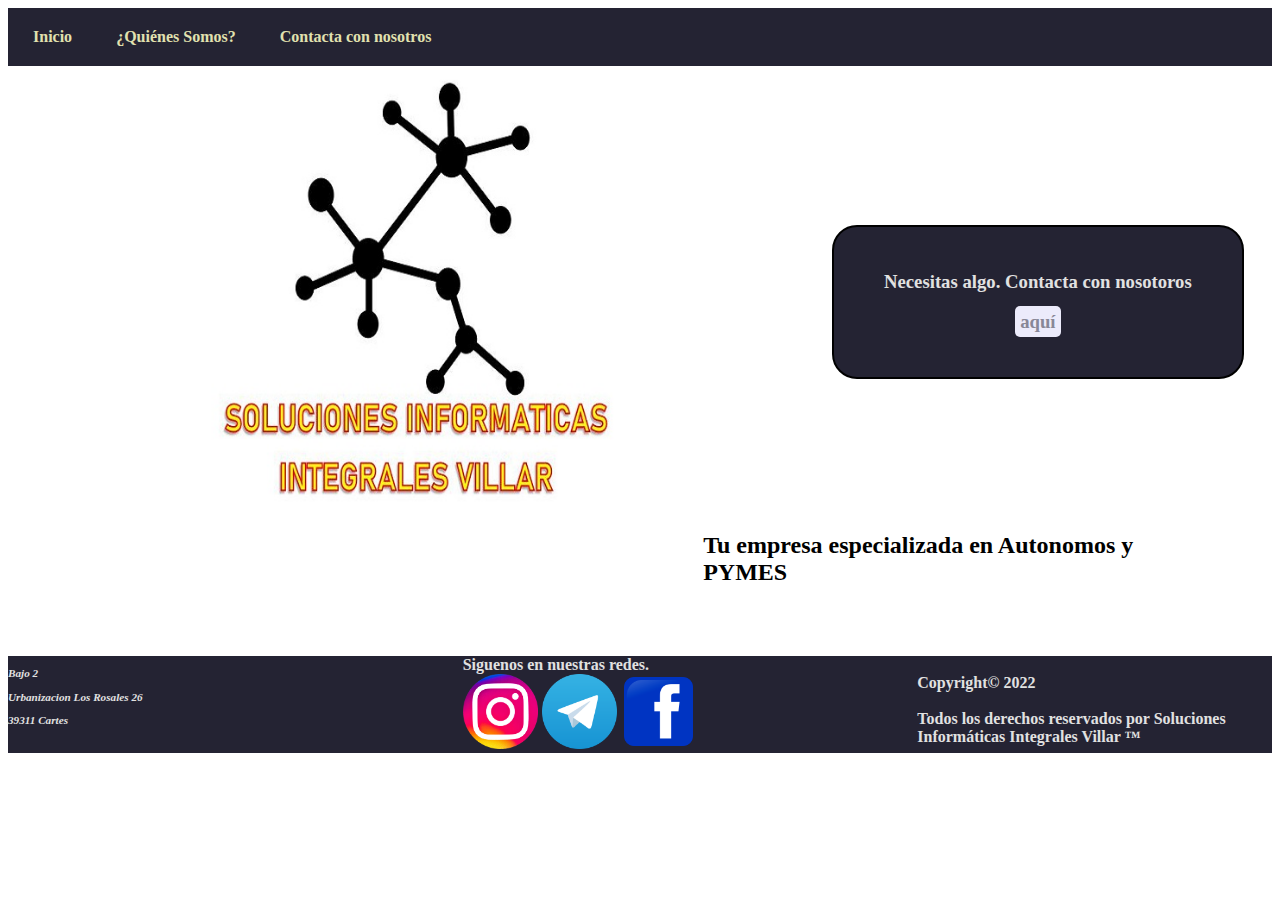
<file: web/index.html>
<!DOCTYPE html>
<html lang="es">

<head>
    <meta charset="UTF-8">
    <meta name="viewport" content="width=device-width, initial-scale=1.0">
    <meta http-equiv="X-UA-Compatible" content="ie=edge">
    <title>Soluciones Informáticas Integrales Villar</title>

    <link href="css/style.css" rel="stylesheet" type="text/css" />
    <link href="https://fonts.googleapis.com/css?family=Macondo" rel="stylesheet">
</head>

<body>
    <nav>
        <div class="linkmenu">
            <a href="index.html">Inicio</a>
        </div>
        <div class="linkmenu">
            <a href="knowus/index.html">¿Quiénes Somos?</a>
        </div>
        <div class="linkmenu">
           <a href="form/index.html">Contacta con nosotros</a>
        </div>
    </nav>


    <table>
      <tr>
        <div class="caja">
            <img src="img/logo.jpg" height="80%"/><h2>Tu empresa especializada en Autonomos y PYMES</h2>
        </div>
      </tr>
    </table>

    <header>

        <aside>
            <h3>Necesitas algo. Contacta con nosotoros</h3>
            <h3><a href="form/index.html">aquí</a></h3>
        </aside>
    </header>
    <footer>


        <address>
            <p>Bajo 2</p>
            <p>Urbanizacion Los Rosales 26</p>
            <p>39311 Cartes</p>
        </address>

        <div>Siguenos en nuestras redes.</div>
        <section class="social">
            <a href="https://www.instagram.com/SIIVillar"><img src="img/instagram.png" height="128px"></a>
            <a href="https://t.me/SIIVillar"><img src="img/telegram.png" height="128px"></a>
            <a href="https://www.facebook.com/Soluciones-Informaticas-Integrales-Villar-105880678806453"><img src="img/facebook.png" height="128px"></a>
        </section>
        <div></br>Copyright&copy; 2022 </br></br>Todos los derechos reservados por Soluciones Informáticas Integrales Villar &trade;</div>
    </footer>
</body>

</html>
</file>
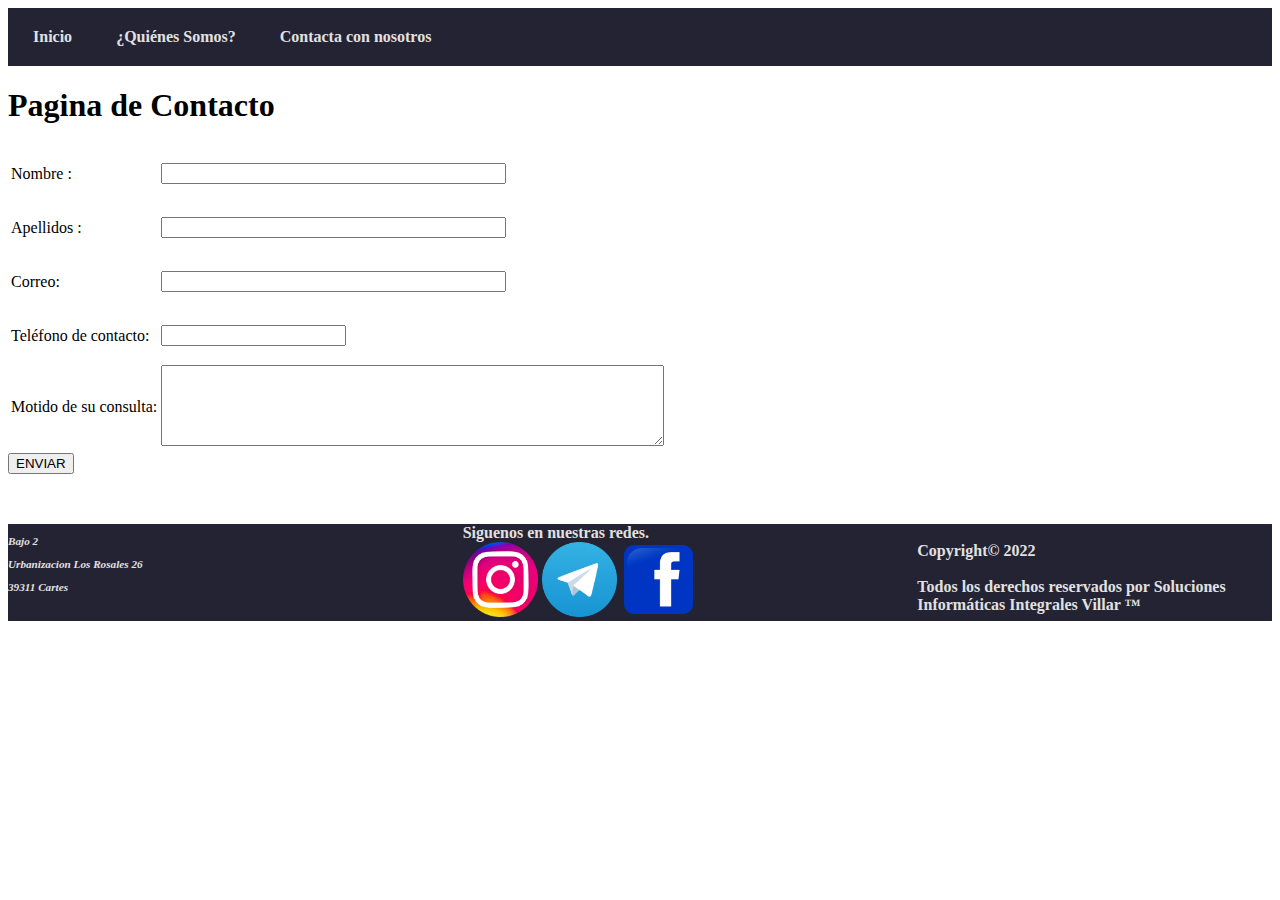
<file: web/form/index.html>
<!DOCTYPE html>
<html lang="es">
<head>
    <meta charset="UTF-8">
    <meta name="viewport" content="width=device-width, initial-scale=1.0">
    <meta http-equiv="X-UA-Compatible" content="ie=edge">
    <title>Soluciones Informáticas Integrales Villar</title>

    <link href="css/style.css" rel="stylesheet" type="text/css" />
    <link href="https://fonts.googleapis.com/css?family=Macondo" rel="stylesheet">
</head>
<body>
  <nav>
      <div class="linkmenu">
          <a href="../index.html">Inicio</a>
      </div>
      <div class="linkmenu">
          <a href="../knowus/index.html">¿Quiénes Somos?</a>
      </div>
      <div class="linkmenu">
         <a href="../index.html">Contacta con nosotros</a>
      </div>
  </nav>

    <h1 class="titulo">Pagina de Contacto</h1>

    <div style="background-color:pink, text-ali">
        <form>
                  <table class="default">
                        <tr>
                          <td><p>Nombre : </p></td>
                          <td><input type="text" name="first_name" size="40"></td>
                        </tr>

                        <tr>
                          <td><p>Apellidos : </p></td>
                          <td><input type="text" name="last_name" size="40"></td>
                        </tr>

                        <tr>
                          <td><p>Correo: </p></td>
                          <td><input type="email" name="email" size="40"></td>
                        </tr>

                        <tr>
                          <td> <p>Teléfono de contacto: </p> </td>
                          <td> <input type="number" name="telephone" size="40" > </td>
                        </tr>

                        <tr>
                          <td><p>Motido de su consulta: </p></td>
                          <td><textarea rows = "5" cols = "60" name = "inquiry"> </textarea></td>
                        </tr>
                  </table>
             <input type="submit" value="ENVIAR">
        </form>
    </div>


    <footer>
        <address>
            <p>Bajo 2</p>
            <p>Urbanizacion Los Rosales 26</p>
            <p>39311 Cartes</p>
        </address>

        <div>Siguenos en nuestras redes.</div>
        <section class="social">
            <a href="https://www.instagram.com/SIIVillar"><img src="../img/instagram.png" height="128px"></a>
            <a href="https://t.me/SIIVillar"><img src="../img/telegram.png" height="128px"></a>
            <a href="https://www.facebook.com/Soluciones-Informaticas-Integrales-Villar-105880678806453"><img src="../img/facebook.png" height="128px"></a>
        </section>

        <div></br>Copyright&copy; 2022 </br></br>Todos los derechos reservados por Soluciones Informáticas Integrales Villar &trade;</div>
    </footer>
</body>
</html>
</file>
<file: web/css/style.css>
*{
	box-sizing: border-box;
	-webkit-box-sizing: border-box;
}

nav{
	background-color: rgb(36,35,51);
	padding: 5px;
	width: 100%;
	top: 0px;
	/* text-align: center; */
	position: sticky;
	position: -webkit-sticky;
	color: rgb(225,225,225);
	font-weight: bold;
	font-family: Inconsolata;
}

nav a{
	text-decoration: none;
	color: rgb(225,225,175);
	padding: 5px;
	border-radius: 5px;
}

.linkmenu{
	display: inline-block;
	padding: 15px;
}

.caja img{

	width: 35%;
	margin-left: 15%;
}
.caja h2{
	width: 35%;
	margin-left: 55%;
}

aside{
	border: 2px solid black;
	border-radius: 25px;
	position: fixed;
	top: 25%;
	left: 65%;
	height: auto;
	background-color: rgb(36,35,51);
	padding-top: 25px;
	padding-bottom: 25px;
	padding-right: 50px;
	padding-left: 50px;
	text-align: center;
	font-family: Inconsolata;
}

aside h3{
	color: rgb(225,225,225);
}

aside a{
	text-decoration: none;
	color: rgb(136,135,151);
	background-color: rgb(236,235,251);
	padding: 5px;
	border-radius: 5px;
}

main, .ejemplo {
	text-align: center;
	color: #121867;
	font-family: Inconsolata;
	width: 95%;
}

.servidor{
	display: inline-block;
}

.mantenimiento{
	display: inline-block;
}

.networking{
	display: inline-block;
}

.pc{
	display: inline-block;
}

.texto{
	margin-left:5%;
	margin-right: 30%;
	text-align: center;
	margin-top:40px;
	font-weight: bold;
	font-family: Inconsolata;
}

.texto img{
	display: inline-block;
	width: 20%;
	float: left;
}

.texto div{
	font-size: 1.5em;
	color: #121867;
}

.texto li{
	margin-left:20%;
}

.texto div:first-letter, .texto li:first-letter {
	font-size: 2em;
	color: rgb(255,0,0);
	border-bottom:1px solid blue;
	border-right: 1px solid blue;
}

.imagenes img{
	float: left;
	width: 95px;
	height:95px;
}

.ejemplo{
	font-size: 1.5em;
	margin-left:5%;
	margin-right: 30%;
	margin-top:40px;
	margin-bottom: 40px;
}

.ejemplo img{
	float: right;
	width: 50%;
	display: inline-block;
}


footer{
	width: 100%;
	background-color: rgb(36,35,51);
	color: rgb(225,225,225);
	column-count: 3;
	-webkit-column-count: 3;
	column-gap: 100px;
	margin-top: 50px;
	font-weight: bold;
	font-family: Inconsolata;

}

footer address{
	font-size: 0.7em;
}

footer img{
	width: 75px;
	height: 75px;
}
</file>
<file: web/form/css/style.css>
*{
	box-sizing: border-box;
	-webkit-box-sizing: border-box;
}

nav{
	background-color: rgb(36,35,51);
	padding: 5px;
	width: 100%;
	top: 0px;
	/* text-align: center; */
	position: sticky;
	position: -webkit-sticky;
	color: rgb(225,225,225);
	font-weight: bold;
	font-family: Inconsolata;
}

nav a{
	text-decoration: none;
	color: rgb(225,225,225);
	padding: 5px;
	border-radius: 5px;
}

.linkmenu{
	display: inline-block;
	padding: 15px;
}

footer{
	width: 100%;
	background-color: rgb(36,35,51);
	color: rgb(225,225,225);
	column-count: 3;
	-webkit-column-count: 3;
	column-gap: 100px;
	margin-top: 50px;
	font-weight: bold;
	font-family: Inconsolata;
}

footer address{
	font-size: 0.7em;
}

footer img{
	width: 75px;
	height: 75px;
}
</file>
